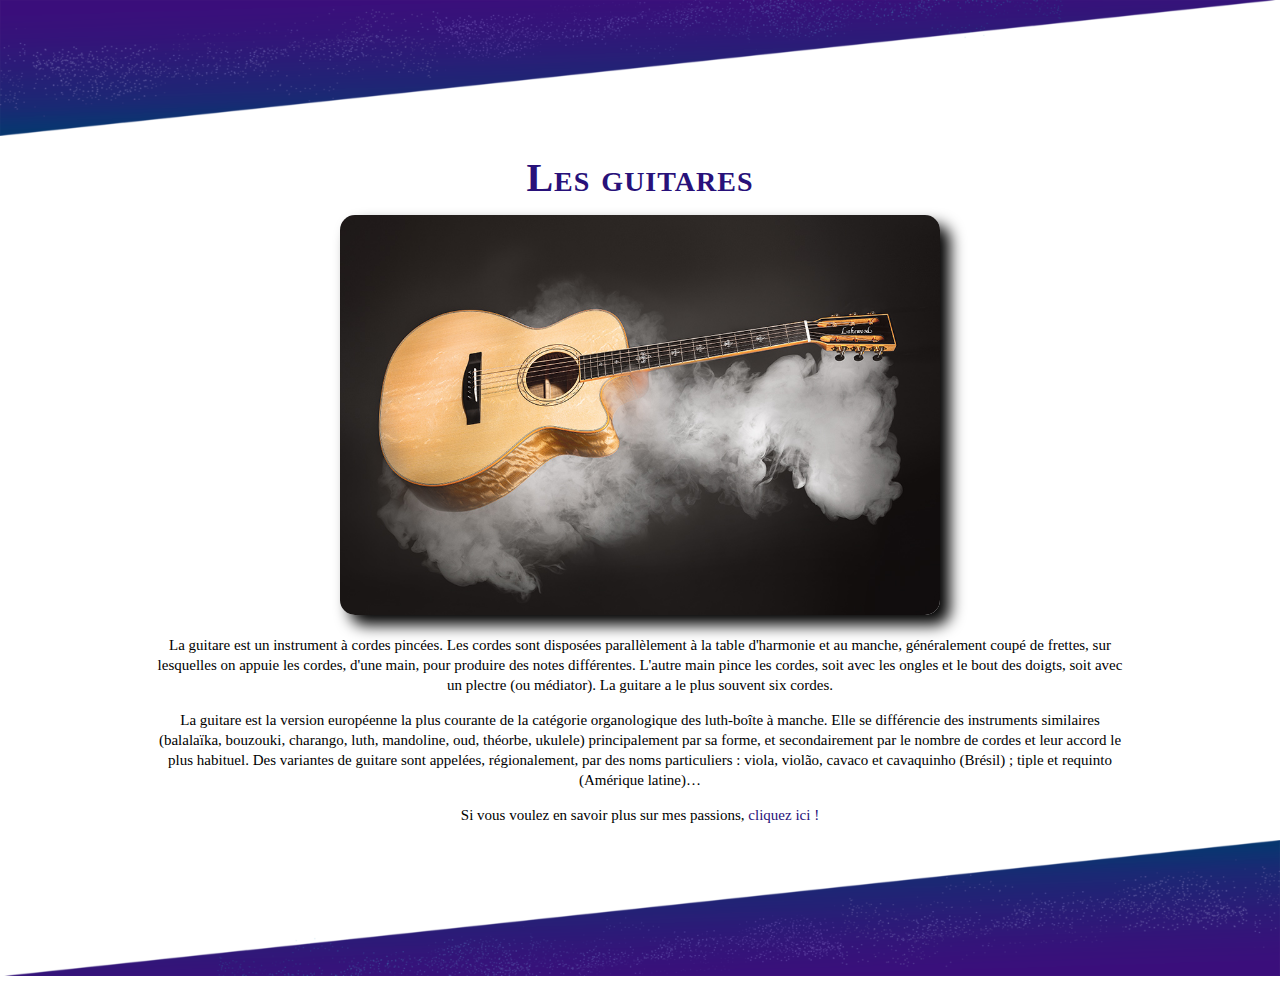
<file: index.html>
<!DOCTYPE html>
<html>
<head>
	<title>Mon premier site internet</title>
	<meta charset="utf-8">
	<link href="style.css" rel="stylesheet">
</head>

<body>
	<img src="images/fondtop.png">
	<h1>Les guitares</h1>
	<img class="photo" src="images/guitare_bois.jpg" width="600px" height="400px">

	<p>La guitare est un instrument à cordes pincées. Les cordes sont disposées parallèlement à la table d'harmonie et au manche, généralement coupé de frettes, sur lesquelles on appuie les cordes, d'une main, pour produire des notes différentes. L'autre main pince les cordes, soit avec les ongles et le bout des doigts, soit avec un plectre (ou médiator). La guitare a le plus souvent six cordes.</p>

	<p>La guitare est la version européenne la plus courante de la catégorie organologique des luth-boîte à manche. Elle se différencie des instruments similaires (balalaïka, bouzouki, charango, luth, mandoline, oud, théorbe, ukulele) principalement par sa forme, et secondairement par le nombre de cordes et leur accord le plus habituel. Des variantes de guitare sont appelées, régionalement, par des noms particuliers : viola, violão, cavaco et cavaquinho (Brésil) ; tiple et requinto (Amérique latine)…</p>

	<p>Si vous voulez en savoir plus sur mes passions, <a href="blog.html" target="blank">cliquez ici !</a></p>

	<img src="images/fondbottom.png">
</body>
</html>
</file>
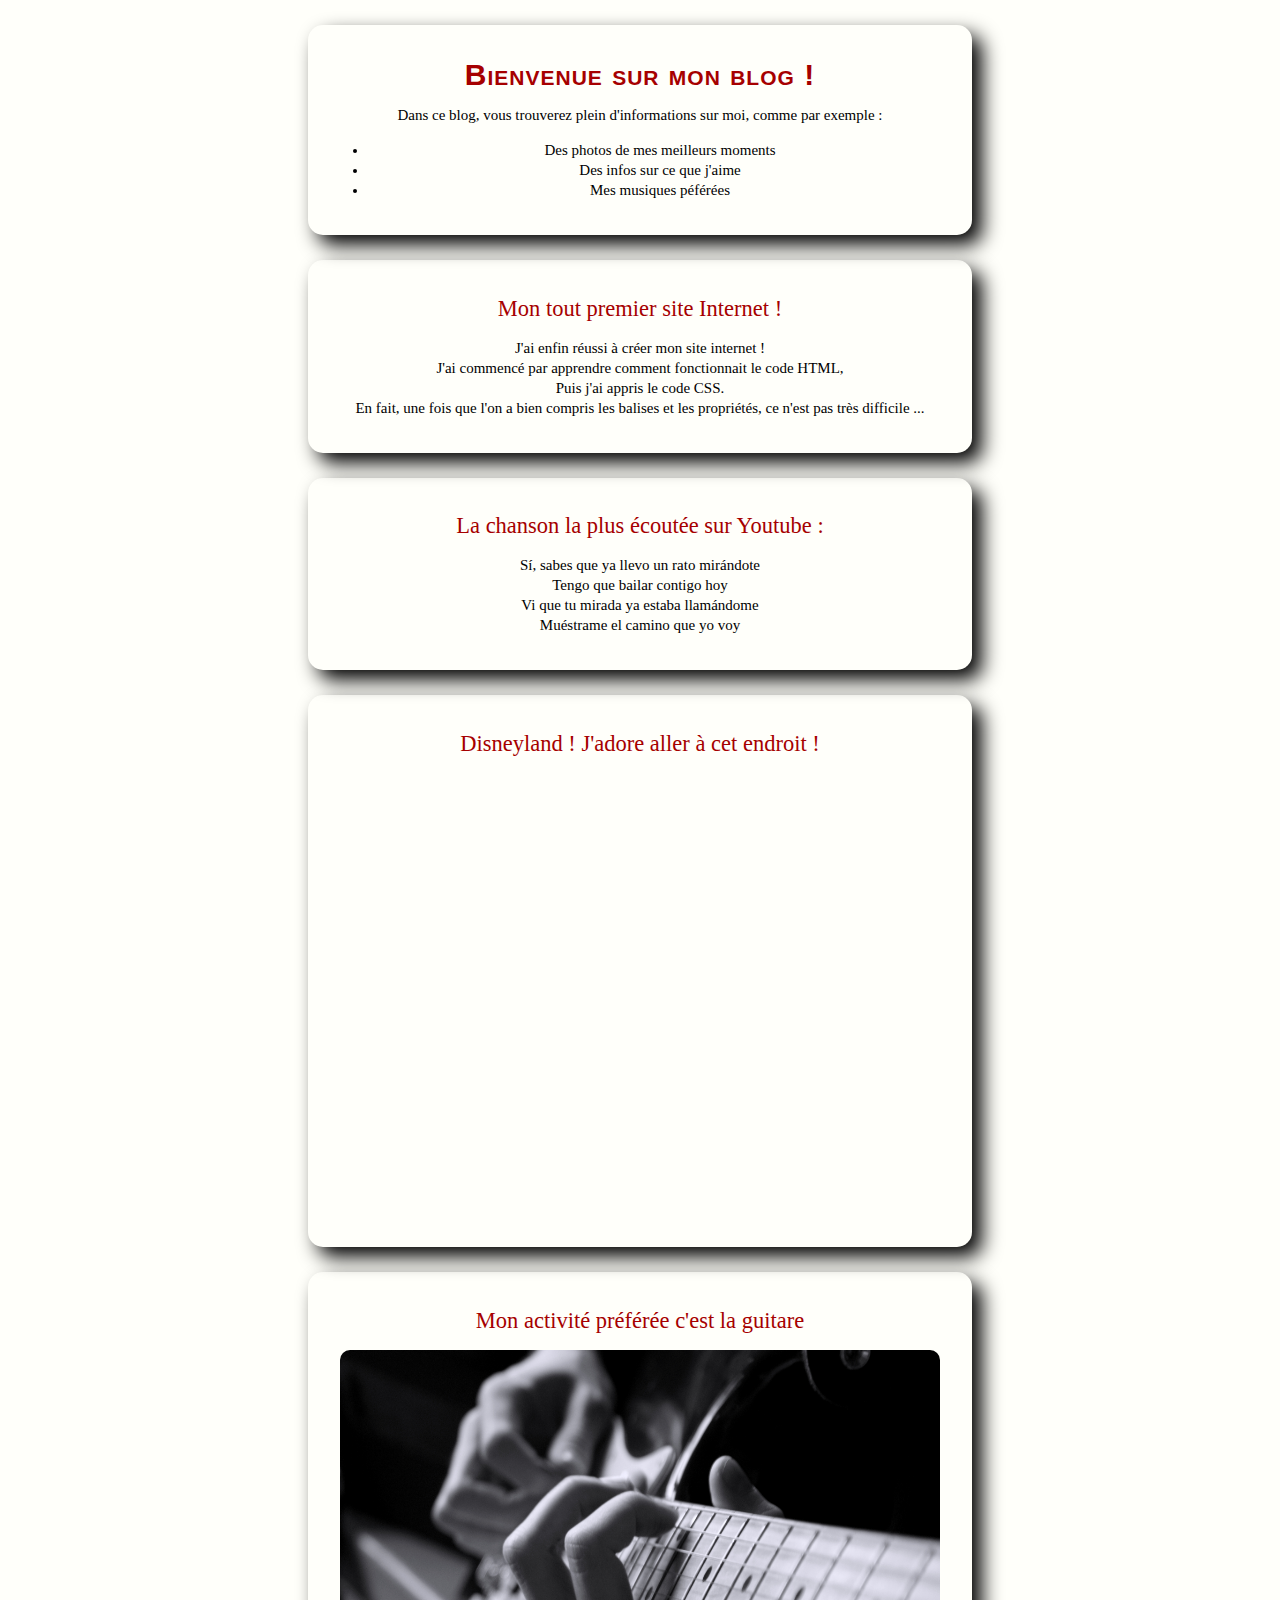
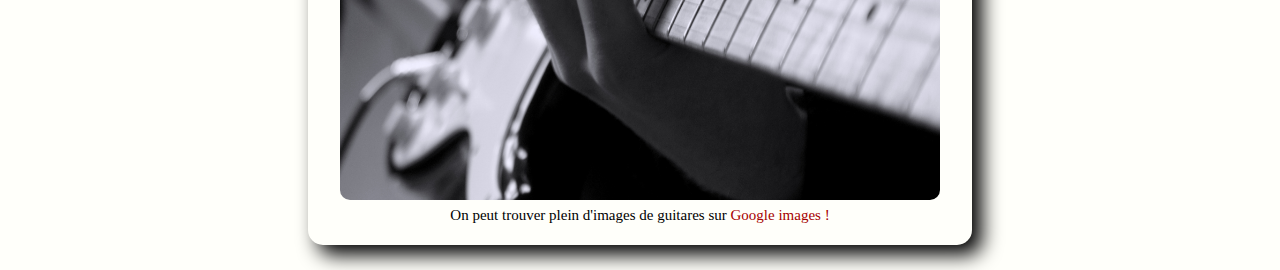
<file: blog.html>
<!DOCTYPE html>

<html>
<head><!--La partie head est le "cerveau" de notre page-->
	<title>Mon blog</title><!--Il s'agit du titre de la page, qui s'affiche sur l'onglet-->
	<meta charset="utf-8"><!--meta charset UTF-8 permet de prendre en compte les caractères spéciaux-->
	<link href="styleblog.css" rel="stylesheet">
</head>

<body><!--La partie body est le corps de notre page-->
	
<div>
	<h1>Bienvenue sur mon blog !</h1><!--h1 est la 1ere balise de titre-->
	<p>Dans ce blog, vous trouverez plein d'informations sur moi, comme par exemple :</p><!--p est la balise de paragraphe-->

	<ul><!--ul permet de faire des listes (non-ordonnées). Il marche avec li-->
		<li>Des photos de mes meilleurs moments</li>
		<li>Des infos sur ce que j'aime</li>
		<li>Mes musiques péférées</li>
	</ul>
</div>

<div>
	<h2>Mon tout premier site Internet !</h2>
	<p>J'ai enfin réussi à créer mon site internet !
	<br>J'ai commencé par apprendre comment fonctionnait le code HTML,
	<br>Puis j'ai appris le code CSS.
	<br>En fait, une fois que l'on a bien compris les balises et les propriétés, ce n'est pas très difficile ...</p>
</div>

<div>
	<h2>La chanson la plus écoutée sur Youtube :</h2>
	<p>Sí, sabes que ya llevo un rato mirándote
	<br>Tengo que bailar contigo hoy<!--br permet de sauter une ligne-->
	<br>Vi que tu mirada ya estaba llamándome
	<br>Muéstrame el camino que yo voy</p>
</div>

<div>
	<h2>Disneyland ! J'adore aller à cet endroit !</h2>
	<iframe src="https://www.google.com/maps/embed?pb=!1m18!1m12!1m3!1d20996.713155377896!2d2.774071571742152!3d48.866044497482534!2m3!1f0!2f0!3f0!3m2!1i1024!2i768!4f13.1!3m3!1m2!1s0x47e61d19ca7ae2bd%3A0x57faf8cb6310e660!2sDisneyland%20Paris!5e0!3m2!1sfr!2sfr!4v1586146429146!5m2!1sfr!2sfr" width="600px" height="450px" frameborder="0" style="border:0;" allowfullscreen="" aria-hidden="false" tabindex="0"></iframe>
	<!--iframe permet d'intégrer une page HTML à notre propre page, ou certaons éléments comme des vidéos Youtube ou des plans Google maps-->
</div>

<div>
	<h2>Mon activité préférée c'est la guitare</h2>
	<img src="images/guitare.jpg" width="600px" height="450px">
	<!--La balise img permet d'intégrer une image. Elle possède ici 3 attributs : src : la source de l'image. width : sa largeur. height : sa hauteur-->
	<br>On peut trouver plein d'images de guitares sur <a href="https://www.google.fr/imghp?hl=fr"target="blank">Google images !</a>
	<!--La balise "a" permet d'intégrer un lien. Elle possède 2 attributs : href : le lien du site. target, avec pour valeur blank : permet d'ouvrir le lien dans un nouvel onglet-->
</div>

</body>
</html>
</file>
<file: style.css>
body{
	color:black;
	background-color:rgb(255,255,255);
	font-family:cursive;
	font-size:15px;
	line-height:20px;
	text-align:center;
	margin:0px;
}

h1{
	font-variant:small-caps;
	letter-spacing:1px;
	font-size:40px;
	color:#28117a;
}

p{
	padding:0px 150px;
}

img{
	max-width:100%;
}

.photo{
	border-radius:15px;
	box-shadow: 10px 10px 15px;
}

a{
	color:#28117a;
	text-decoration:none;
}

a:hover{
	color:red;
}
</file>
<file: styleblog.css>
body{ 
	color:#000000; /* color permet de changer la couleur de notre texte. On pourra utiliser le nom anglais d'une couleur, son code hexadécimal #, ou encore le code RGB. */
	background-color:rgb(255,255,250); /*background-color permet de changer la couleur de fond de nos éléments*/
	font-family:cursive; /*font-family permet de changer la police de notre site, c'est à dire le style d'écriture. On peut choisir plusieurs valeurs entre serif, sans-serif, cursive, et monospace*/
	font-size:15px; /*font-size permet de modifier la taille des lettres*/
	line-height:20px; /*line-height permet de modifier l'espace qu'il y a entre 2 lignes de texte*/
	text-align:center; /*Grace à text-align, il est possible de changer la position du texte en le mettant au centre avec la valeur center, à gauche avec left, ou à droite avec right*/
}

h1{
	color:#a60000;
	font-family:sans-serif;
	font-variant:small-caps; /*font-variant, avec pour valeur small-caps, permet de transformer toutes les lettres en petites majuscules*/
	letter-spacing:1px; /*pour pouvoir augmenter l'espace entre les lettres, on utilise la propriété letter-spacing*/
}

h2{
	color:#a60000;
	font-weight:lighter; /*grace à font-weight, il est possible de modifier l'épaisseur des lettres, lighter pour les affiner, et bolder pour les épaissir*/
}

a{
	color:#a60000;
	text-decoration:none; /*le code text-decoration avec pour valeur none permet de supprimer la barre de soulignement présente en dessous du format par défaut des liens*/
}

a:hover{ /*grace à cette séléction, il est possible de modifier la couleur de notre lien lorsque l'on passe notre souris dessus*/
	color:#2f02c2;
}

div{
	margin:25px 300px; /*margin correspond à la marge extérieure*/
	padding:20px; /*padding correspond à la marge intérieure*/
	border-radius:15px; /*border-radius permet d'arrondir les angles de nos bords*/
	box-shadow:10px 10px 20px black; /*box-shadow permet d'ajouter une ombre à nos éléments*/
}

iframe{
	border-radius:10px;
}

img{
	border-radius:10px;
}
</file>
